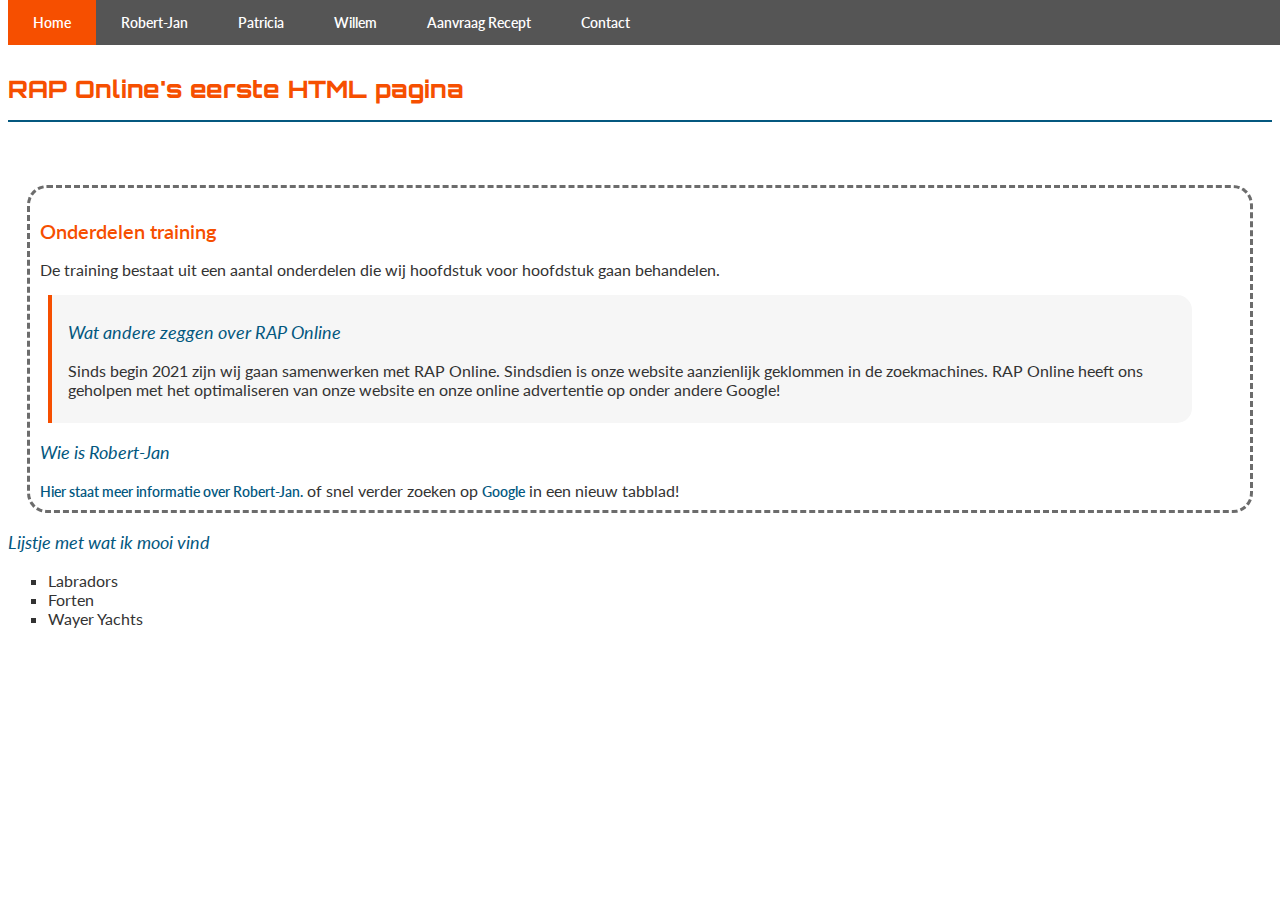
<file: index.html>
<!DOCTYPE html>
<html>
  <head>
    <title>RAP Online's eerste HTML pagina</title>
    <link rel="stylesheet" type="text/css" href="styles.css" />
    <link href='http://fonts.googleapis.com/css?family=Lato&subset=latin,latin-ext' rel='stylesheet' type='text/css'>
    <link href="https://fonts.googleapis.com/css2?family=Orbitron:wght@400;500;600;700;800;900&display=swap" rel="stylesheet">
  </head>
  <body>
    <nav>
      <ul>
        <li><a class="active" href="index.html">Home</a></li>
        <li><a href="about.html">Robert-Jan</a></li>
        <li><a href="patricia.html">Patricia</a></li>
        <li><a href="willem.html">Willem</a></li>
        <li><a href="aanvraag-recept.html">Aanvraag Recept</a></li>
        <li><a href="contact.html">Contact</a></li>
      </ul>
    </nav>
    <header>
      <h1>RAP Online's eerste HTML pagina</h1>
    </header>    
    <main>
      <h2>Onderdelen training</h2>
      <p>
        De training bestaat uit een aantal onderdelen die wij hoofdstuk voor
        hoofdstuk gaan behandelen.
      </p>
      <div class="blockquote">
        <h3>Wat andere zeggen over RAP Online</h3>
        <p>Sinds begin 2021 zijn wij gaan samenwerken met RAP Online. Sindsdien is onze website aanzienlijk geklommen in de zoekmachines. RAP Online heeft ons geholpen met het optimaliseren van onze website en onze online advertentie op onder andere Google!</p>
      </div>
      <h3>Wie is Robert-Jan</h3>
      <a href="about.html">Hier staat meer informatie over Robert-Jan.</a> of
      snel verder zoeken op
      <a href="https://www.google.nl" target="_blank">Google</a> in een nieuw
      tabblad!
    </main>
    <aside>
      <h3>Lijstje met wat ik mooi vind</h3>
      <ul>
        <li>Labradors</li>
        <li>Forten</li>
        <li>Wayer Yachts</li>
      </ul>
    </aside>
  </body>
</html>
</file>
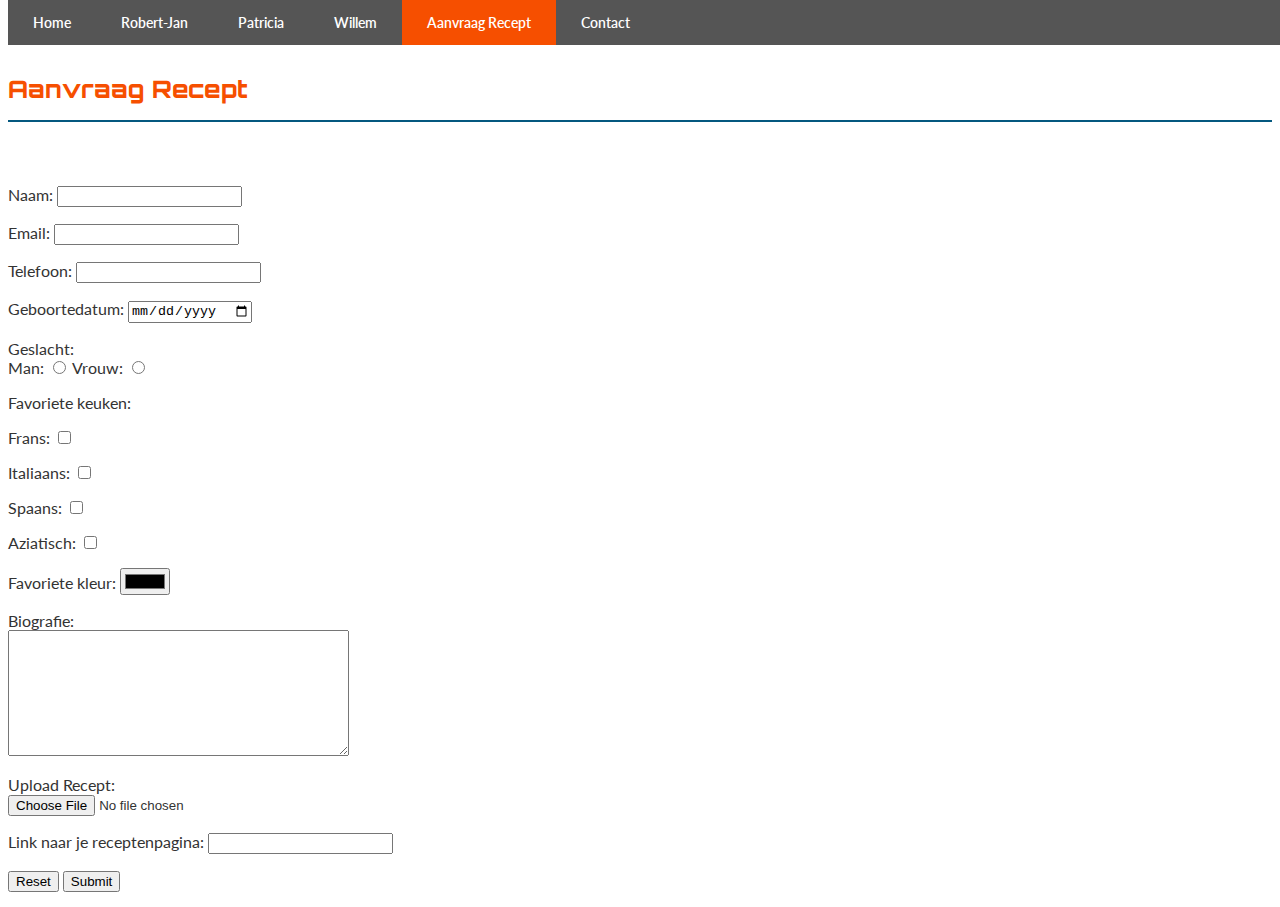
<file: aanvraag-recept.html>
<!DOCTYPE html>
<html>
  <head>
    <title>Aanvraag Recept op Website</title>
    <link rel="stylesheet" type="text/css" href="styles.css" />
    <link href='http://fonts.googleapis.com/css?family=Lato&subset=latin,latin-ext' rel='stylesheet' type='text/css'>
    <link href="https://fonts.googleapis.com/css2?family=Orbitron:wght@400;500;600;700;800;900&display=swap" rel="stylesheet">
  </head>

  <body>
    <header>
      <h1>Aanvraag Recept</h1>
    </header>
    <nav>
      <ul>
        <li><a href="index.html">Home</a></li>
        <li><a href="about.html">Robert-Jan</a></li>
        <li><a href="patricia.html">Patricia</a></li>
        <li><a href="willem.html">Willem</a></li>
        <li><a class="active" href="aanvraag-recept.html">Aanvraag Recept</a></li>
        <li><a href="contact.html">Contact</a></li>
      </ul>
    </nav>
      <form name="recept" method="POST" data-netlify="true">
        <p>
          <label>Naam: <input type="text" name="naam" /></label>
        </p>
        <p>
          <label>Email: <input type="email" name="email" /></label> 
        </p>
        <p>
          <label>Telefoon: <input type="tel" name="telefoon" /></label> 
        </p>
        <p>
          <label>Geboortedatum: <input type="date" name="Geboortedatum" /></label> 
        </p>
        <p>
          Geslacht:<br/>
          <label>Man: <input type="radio" id="man" name="gender" value="man" /></label> <label>Vrouw: <input type="radio" id="vrouw" name="gender" value="vrouw" /></label>
        </p>
        <p>
          Favoriete keuken:<br/>
          <p><label>Frans: <input type="checkbox" id="keuken1" name="keuken1" value="Frans" /></label></p>
          <p><label>Italiaans: <input type="checkbox" id="keuken2" name="keuken2" value="Italiaans" /></label></p>
          <p><label>Spaans: <input type="checkbox" id="keuken3" name="keuken3" value="Spaans" /></label></p>
          <p><label>Aziatisch: <input type="checkbox" id="keuken4" name="keuken4" value="Aziatisch" /></label></p>
        </p>
        <p>
          <label>Favoriete kleur: <input type="color" id="favcolor" name="favcolor" /></label> 
        </p>       
        <p>
          Biografie:<br />
          <textarea rows="8" cols="40" name="biografie"></textarea>
        </p>
        <p>
          Upload Recept: <br />
          <input type="file" id="recept" name="recept" />
        </p>
        <p>
          <label for="receptpagina">Link naar je receptenpagina:</label>
          <input type="url" id="receptpagina" name="receptpagina">
        </p>   
        <p>
          <input type="reset" />  <input type="submit" />
        </p>
      </form>
  </body>
</html>
</file>
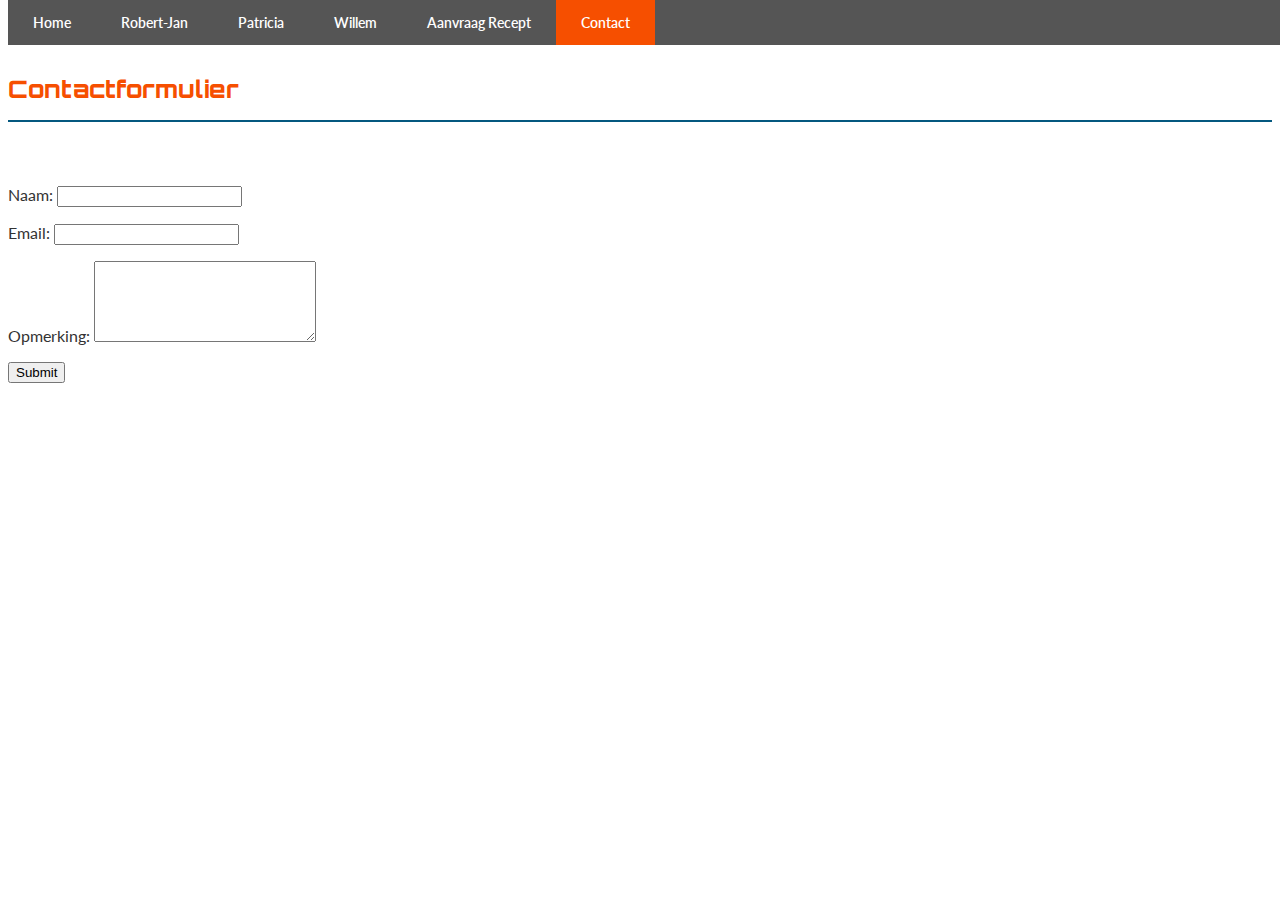
<file: contact.html>
<!DOCTYPE html>
<html>
  <head>
    <title>Contact</title>
    <link rel="stylesheet" type="text/css" href="styles.css" />
    <link href='http://fonts.googleapis.com/css?family=Lato&subset=latin,latin-ext' rel='stylesheet' type='text/css'>
    <link href="https://fonts.googleapis.com/css2?family=Orbitron:wght@400;500;600;700;800;900&display=swap" rel="stylesheet">
  </head>

  <body>
    <header>
      <h1>Contactformulier</h1>
    </header>
    <nav>
      <ul>
        <li><a href="index.html">Home</a></li>
        <li><a href="about.html">Robert-Jan</a></li>
        <li><a href="patricia.html">Patricia</a></li>
        <li><a href="willem.html">Willem</a></li>
        <li><a href="aanvraag-recept.html">Aanvraag Recept</a></li>
        <li><a class="active" href="contact.html">Contact</a></li>
      </ul>
    </nav>
      <form name="contact" method="POST" data-netlify="true">
        <p>
          <label>Naam: <input type="text" name="naam" /></label>
        </p>
        <p>
          <label>Email: <input type="email" name="email" /></label> 
        </p>
        <p>
          <label>Opmerking: <textarea rows="5" cols="25" name="opmerking"></textarea></label>
        </p>
        <p>
          <input type="submit" />
        </p>
      </form>
  </body>
</html>
</file>
<file: styles.css>
body {
  color: #333;
  font-family: Lato;
}
.page-title {
  border-bottom: 2px solid;
  border-color: #f64f00;
}

header {
  padding-top: 50px;
  border-bottom: #04587f solid 2px;
  margin-bottom: 5%;
}

main {
  border-style: dashed;
  border-color: #6c6c6c;
  border-radius: 20px;
  padding: 0px 10px 10px 10px;
  margin: 0 auto;
  width: 95%;
}

figure {
  margin-left: 0px;
}

.portret {
  width: 35%;
  border-radius: 10px;
  border: 2px solid;
  border-color: #6c6c6c;
  background-color: #cecece;
  margin: 10px 0px 10px 0px;
}

/* Lettertype */

h1 {
  font-family: Orbitron;
  font-size: 24px;
  font-weight: 800;
  color: #f64f00;
}

h2 {
  font-size: 20px;
  font-weight: 600;
  color: #f64f00;
  padding-top: 14px;
}

h3 {
  font-size: 18px;
  font-style: italic;
  font-weight: 400;
  color: #04587f;
}

h4 {
  font-size: 14px;
  font-style: italic;
  font-weight: 600;
  color: #04587f;
}

a {
  color: #04587f;
  font-size: 14px;
  font-weight: 600;
  text-decoration: none;
}

a:hover {
  color: #f64f00;
}

ul {
  list-style: square;
}

.blockquote {
  margin: 1em 3em 1em 0.5em;
  background-color: #f6f6f6;
  border-left: 4px solid #f64f00;
  padding: 0.5em 1em;
  border-top-right-radius: 15px;
  border-bottom-right-radius: 15px;
}

nav ul {
  position: fixed;
  top: 0;
  width: 100%;
  list-style: none;
  margin: 0px 0px 20px 0px;
  padding: 0;
  overflow: hidden;
  background-color: #555;
}

nav li {
  float: left;
}

nav li a {
  display: block;
  color: #fff;
  text-align: center;
  padding: 14px 25px;
  text-decoration: none;
}

nav li:last-child {
  border-bottom: none;
}

nav li a.active {
  background-color: #f64f00;
  color: #fff;
}

nav li a:hover:not(.active) {
  background-color: #f64f00;
  color: white;
}

/*

@media (min-width: 1024px) {
  body {
    background-color: aqua;
    color: #bb1d1d;
  }
  p {
    font-size: 12px;
  }
  h1 {
    font-size: 20px;
  }

  h2 {
    font-size: 16px;
  }

  h3 {
    font-size: 14px;
  }

  h4 {
    font-size: 10px;
  }
}


*/
</file>
